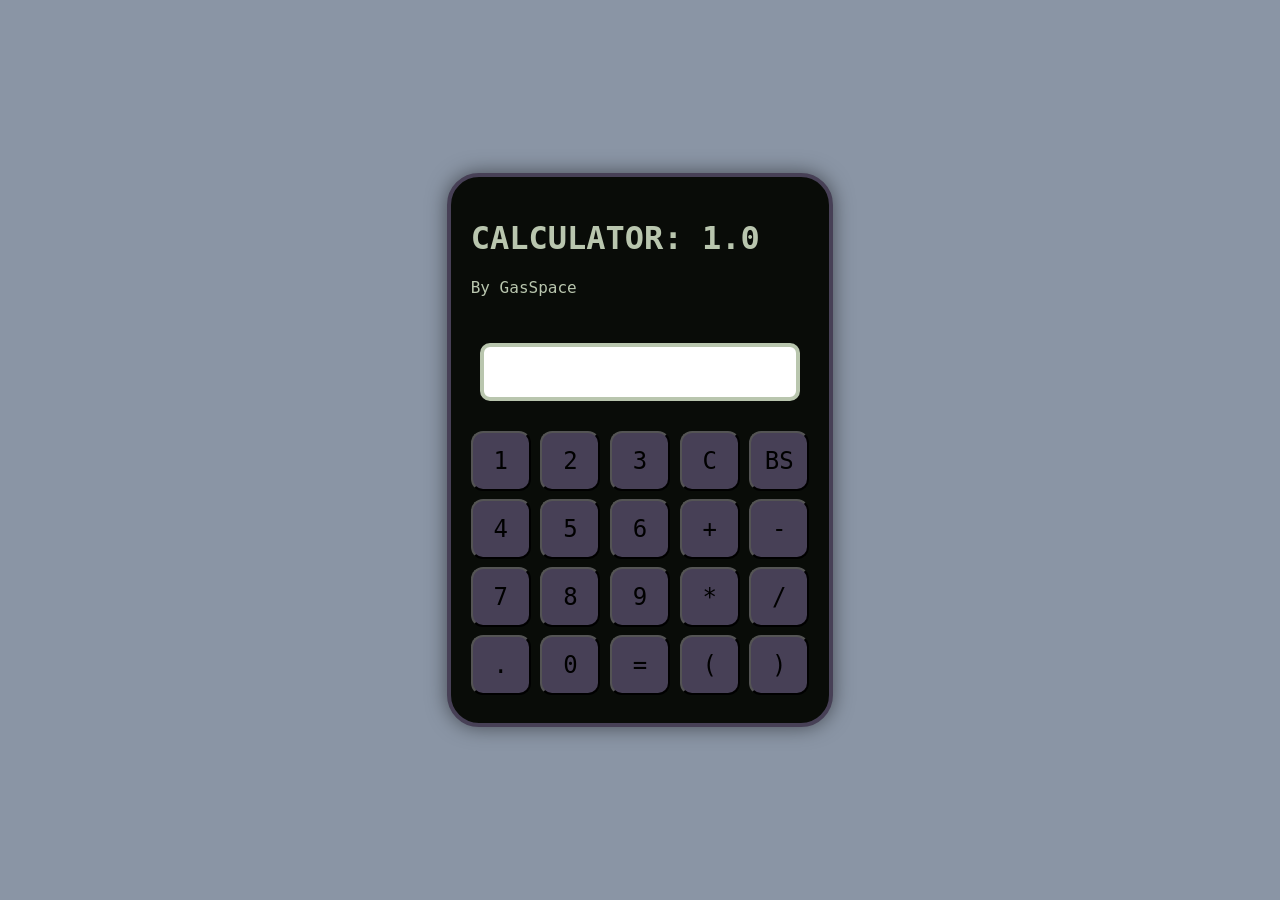
<file: calc/index.html>
<!-- Calculator App in HTML -->
<!DOCTYPE HTML>
<html>
<head>
	<meta name="viewport" content="width=device-width, intial-scale=1.0">
	<meta charset="UTF-8">
	<title>Calculator</title>
    <link rel="stylesheet" href="style.css">
    <script src="script.js" defer></script>
</head>
<body>

<div id="calc">
<div id="calc-title">
    <h1>CALCULATOR: 1.0</h1>
    <p>By GasSpace</p>
</div>
<input type="text" id="result-field">
<div id="calc-buttons">
    <!-- Chenge the input to buttons -->
    <input type="button" id="btn-1" class="calc-input-btn" value="1">
    <input type="button" id="btn-2" class="calc-input-btn" value="2">
    <input type="button" id="btn-3" class="calc-input-btn" value="3">
    <input type="button" id="clr" class="calc-input-btn" value="C">
    <input type="button" id="backspace" class="calc-input-btn" value="BS"><br>
    <input type="button" id="btn-4" class="calc-input-btn" value="4">
    <input type="button" id="btn-5" class="calc-input-btn" value="5">
    <input type="button" id="btn-6" class="calc-input-btn" value="6">
    <input type="button" id="add" class="calc-input-btn" value="+">
    <input type="button" id="sub" class="calc-input-btn" value="-"><br>
    <input type="button" id="btn-7" class="calc-input-btn" value="7">
    <input type="button" id="btn-8" class="calc-input-btn" value="8">
    <input type="button" id="btn-9" class="calc-input-btn" value="9">
    <input type="button" id="mul" class="calc-input-btn" value="*">
    <input type="button" id="div" class="calc-input-btn" value="/"><br>
    <input type="button" id="dot" class="calc-input-btn" value=".">
    <input type="button" id="btn-0" class="calc-input-btn" value="0">
    <input type="button" id="eql" class="calc-input-btn" value="=">
    <input type="button" id="btn-bra-o" class="calc-input-btn" value="(">
    <input type="button" id="btn-bra-c" class="calc-input-btn" value=")">
</div>
</div>

<body>
</html>
</file>
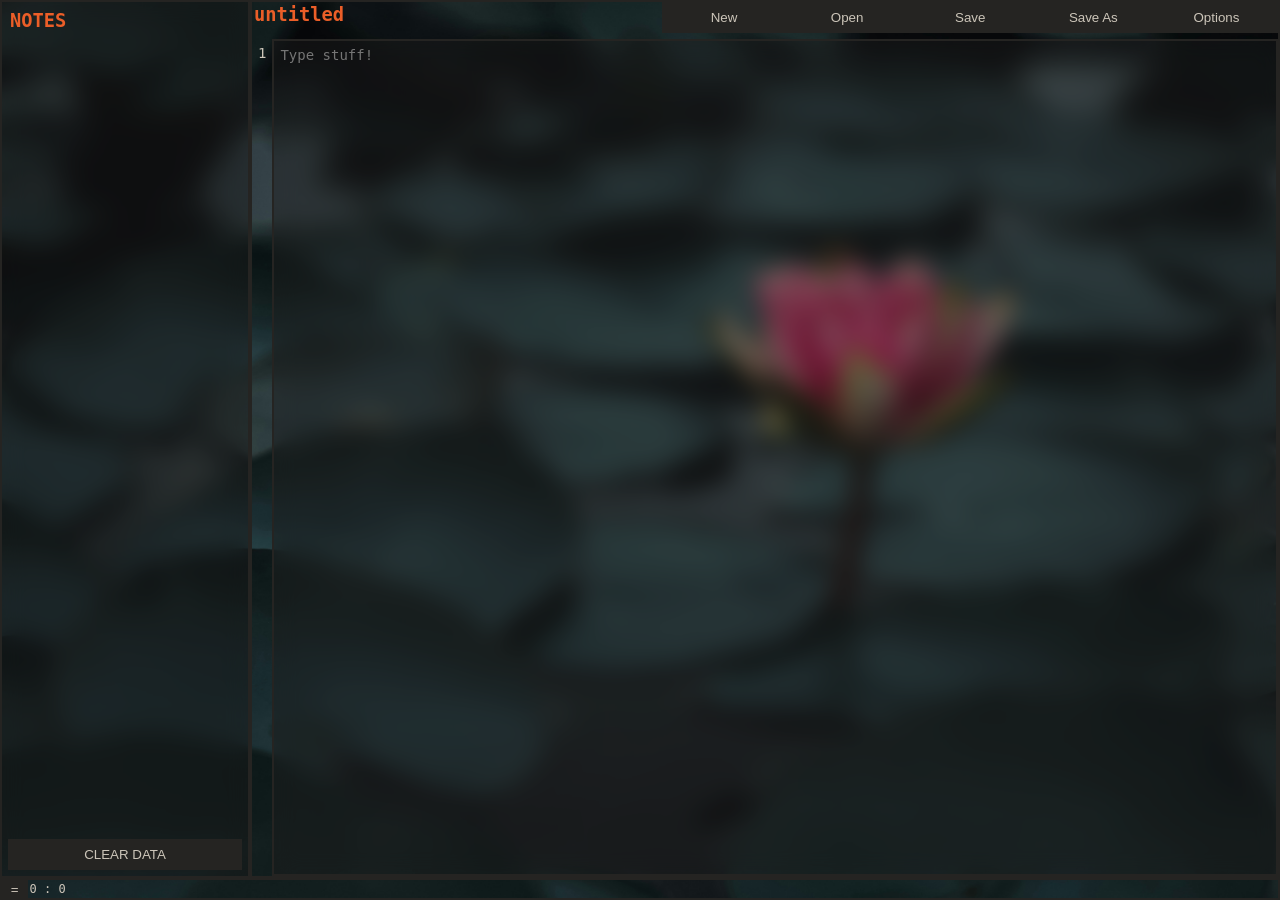
<file: notes_app/index.html>
<!DOCTYPE HTML>
<html>
<head>
	<title>Notes App</title>
	<meta name="viewport" content="width=device-width, initial-scale=1.0">
	<link rel="stylesheet" href="style.css">
</head>
<body>
	<div id="app">
		<div id="main-side-container">
		<div id="side-bar">
			<h3>NOTES</h3>
			<div id="notes-list"></div>
			<button id="clear-data-btn">CLEAR DATA</button>
		</div>
		<div id="editor-area">
			<div id="top-bar">
				<h3 id="note-name-lbl"></h3>
				<button id="new-btn" title="Create a new note">New</button>
				<button id="open-btn" title="Open an existing note">Open</button>
				<button id="save-btn" title="Save this note">Save</button>
				<button id="save-as-btn" title="Save this note in a different name">Save As</button>
				<button id="options-btn" title="Work in Progress !">Options</button>
			</div>
			<div id="editor-container">
				<div id="line-numbers">sdk</div>
				<textarea
					placeholder="Type stuff!"
					spellcheck="false"
					id="editor"
				>
				</textarea>
			</div>
		</div>
		</div>
		<div id="status-bar">
			<button id="side-bar-btn">=</button>
			<p id="cursor-pos">0 : 0</p>
		</div>
	</div>
	
	<div id="prompt-dialog" hidden>
		<input id="note-name" type="text" placeholder="Name your note">
		<br><br>
		<button id="cancel-btn">Cancel</button>
		<button id="ok-btn">OK</button>
	</div>

	<script src="script.js"></script>
</body>
</html>


<!--
TODO:
note not saved indicator (*)
custom pop-up to replace alert,confirm
load the last edited/used note on startup
note tabs
add a image as bg with translucent textarea
options/preferences menu
-->
</file>
<file: calc/style.css>
body {
    font-family: "JetBrains Mono", monospace;
    margin: 0px;
    background-color: #8a95a5;
    height: 100vh;
    display: flex;
    justify-content: center;
    align-items: center;
}

#calc {
    background-color: #090c08;
    border: 4px solid #474056;
    border-radius: 32px;
    padding: 20px;
    display: flex;
    flex-direction: column;
    align-items: center;
    gap: 30px;
    box-shadow: 0 0 20px rgba(0,0,0,0.5);
}

#calc-title {
    margin: 0px;
    color: #b9c6ae;
    width: 100%;
}

#result-field {
    font-family: "JetBrains Mono", monospace;
    width: 300px;
    padding: 6px;
    font-size: 32px;
    border: 4px solid #b9c6ae;
    border-radius: 10px;
}
#result-field:focus {
    border: 4px solid #474056;
}
#result-field:hover {
    border: 4px solid #757083;
}

#calc-buttons input{
    font-family: "JetBrains Mono", monospace;
    margin-bottom: 8px;
    padding: 10px;
    font-size: 24px;
    width: 60px;
    height: 60px;
    background-color: #474056;
    border-radius: 12px;
    transition: background-color 0.2s ease;
}
#calc-buttons input:hover{
    background-color: #757083;
}
</file>
<file: notes_app/style.css>
:root {
	--color-primary: #EB5E28;
	--color-bg: #252422;
	--color-bg-subtle: #403D39;
	--color-text-main: #FFFCF2;
	--color-text-subtle: #CCC5B9;
}
* {
	box-sizing: border-box;
}

body, html{
	color: var(--color-text-subtle);
	font-family: 'JetBrains Mono', monospace;
	margin: 0;
    background-image: url("lotus-bg.jpg");
    background-size: cover;
    background-position: center;
    background-repeat: no-repeat;
    background-attachment: fixed;

	margin: 0;
	padding: 0;
	overflow: hidden;
	text-overflow: ellipsis;
}

h1, h2, h3 {
	padding: 2px;
	margin: 0;
	color: var(--color-primary);

}

button {
	background-color: var(--color-bg);
	color: var(--color-text-subtle);
	border: none;
	cursor: pointer;

	padding: 8px 36px 8px 36px;
	width: 100%;
	white-space: nowrap;
	text-overflow: ellipsis;
}
button:hover {
	background-color: var(--color-bg-subtle);
	color: var(--color-text-main);

	border: var(--color-bg) solid 2px;
	padding: 6px 34px 6px 34px;
}
button:active {
	background-color: var(--color-primary);
	color: var(--color-text-main);
}

/* App Elements */

#app {
	display: flex;
	flex-direction: column;
	height: 100vh;
}

#main-side-container {
	display: flex;
	flex-direction: row;
	width: 100%;
	flex: 1;
}

#side-bar {
	display: flex;
	flex-direction: column;
	border: var(--color-bg) solid 2px;
	background: rgba(25, 25, 25, 0.45);
    backdrop-filter: blur(12px);
    -webkit-backdrop-filter: blur(12px);

	max-width: 250px;
	width: 250px;
	padding: 6px;

	transform: translateX(0);
	transition: transform 0.3s ease;
}
#side-bar.closed {
	transform: translateX(-100%);
	display: none;
}

.note-row {
	display: flex;
	flex-direction: row;
}
.note-btn {
	min-width: 0;
	overflow: hidden;
	text-overflow: ellipsis;
}
.delete-btn {
	max-width: 10px;
}
#clear-data-btn {
	margin-top: auto;
}

#editor-area {
	display: flex;
	flex-direction: column;
	flex: 1;
	border: var(--color-bg) solid 2px;
	min-width: 0;
	min-height: 0;
}

#top-bar {
	display: flex;
	flex-shrink: 0;
	padding-bottom: 6px;
}
#top-bar button {
	max-width: 12%;
}

#note-name-lbl {
	min-width: 180px;
	width: 100%;
	overflow: hidden;
	text-overflow: ellipsis;
}

#editor-container {
	display: flex;
	flex: 1;
	flex-direction: row;
	min-height: 0;
}

#line-numbers {
	flex-shrink: 0;
	overflow-y: hidden;

	font-size: 14px;
	white-space: pre;
	user-select: none;

	padding: 6px;
}

#editor {
	flex: 1;
	min-width: 0;
	min-height: 0;
	overflow-y: auto;
	color: var(--color-text-subtle);

	font-size: 14px;
	border: var(--color-bg) solid 2px;
	resize: none;
	padding: 6px;

	background: rgba(30, 30, 30, 0.45);
    color: var(--color-text-main);

    backdrop-filter: blur(12px);
    -webkit-backdrop-filter: blur(12px);
}
#editor:focus {
	color: var(--color-text-main);
	outline: none;
}

#status-bar {
	display: flex;
	flex-direction: row;
	color: var(--color-text-subtle);
	border: var(--color-bg) solid 2px;
}
#status-bar p {
	font-size: 12px;
	padding: 2px;
	margin: 0px;
}

#side-bar-btn {
	padding: 0;
	border: none;
	width: 2%;
}

#prompt-dialog {
	background-color: var(--color-bg-subtle);
	color: var(--color-text-main);
	border: var(--color-primary) solid 2px;

	padding: 20px;

	position: fixed;
	top: 50%;
	left: 50%;
	transform: translate(-50%, -50%);
}

#note-name {
	outline: none;
	background-color: var(--color-bg);
	color: var(--color-text-main);
	border: none;
	z-index: 10;

	padding: 6px;
	width: 100%;
}
</file>
